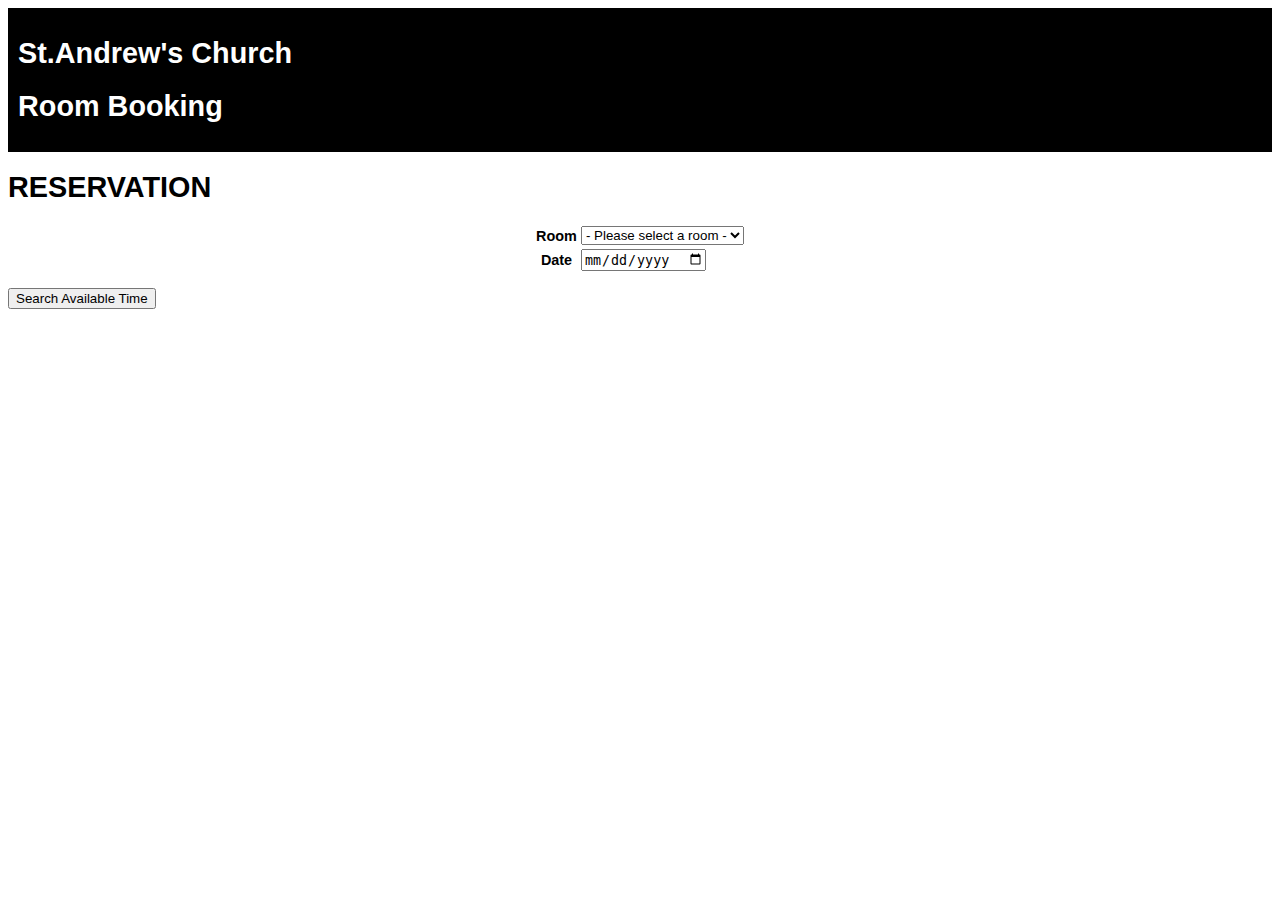
<file: Church_Project/HTML/Index.html>
<!DOCTYPE html>
<html lang="en">
<head>
    <meta charset="UTF-8">
    <title>Index</title>
    <link rel="stylesheet" href="../CSS/style01.css">

</head>
<body>
<div id="header">
    <h1>St.Andrew's Church</h1>
    <h1>Room Booking</h1>
</div>
<div id="subTitle">
    <h1>RESERVATION</h1>
    <table id="stats" align="center">
        <tr>
            <th> Room </th>
            <td>
                <select name="Select1" size="1">
                    <option value="">- Please select a room -</option>
                    <option value="Hall">Hall</option>
                    <option value="Vestry">Vestry</option>
                    <option value="Church">Church</option>
                    <option value="Kitchen">Kitchen</option>
                    <option value="Garden Room">Garden Room</option>
                    <option value="Committe Room">Committe Room</option>
                </select>
            </td>
        </tr>
        <tr>
            <th> Date </th>
            <td>
                <input type="date" required>
            </td>
        </tr>
    </table>
</div>
<p></p>
<form action="SearchResult.html">
    <button>Search Available Time</button>
</form>
</body>
</html>
</file>
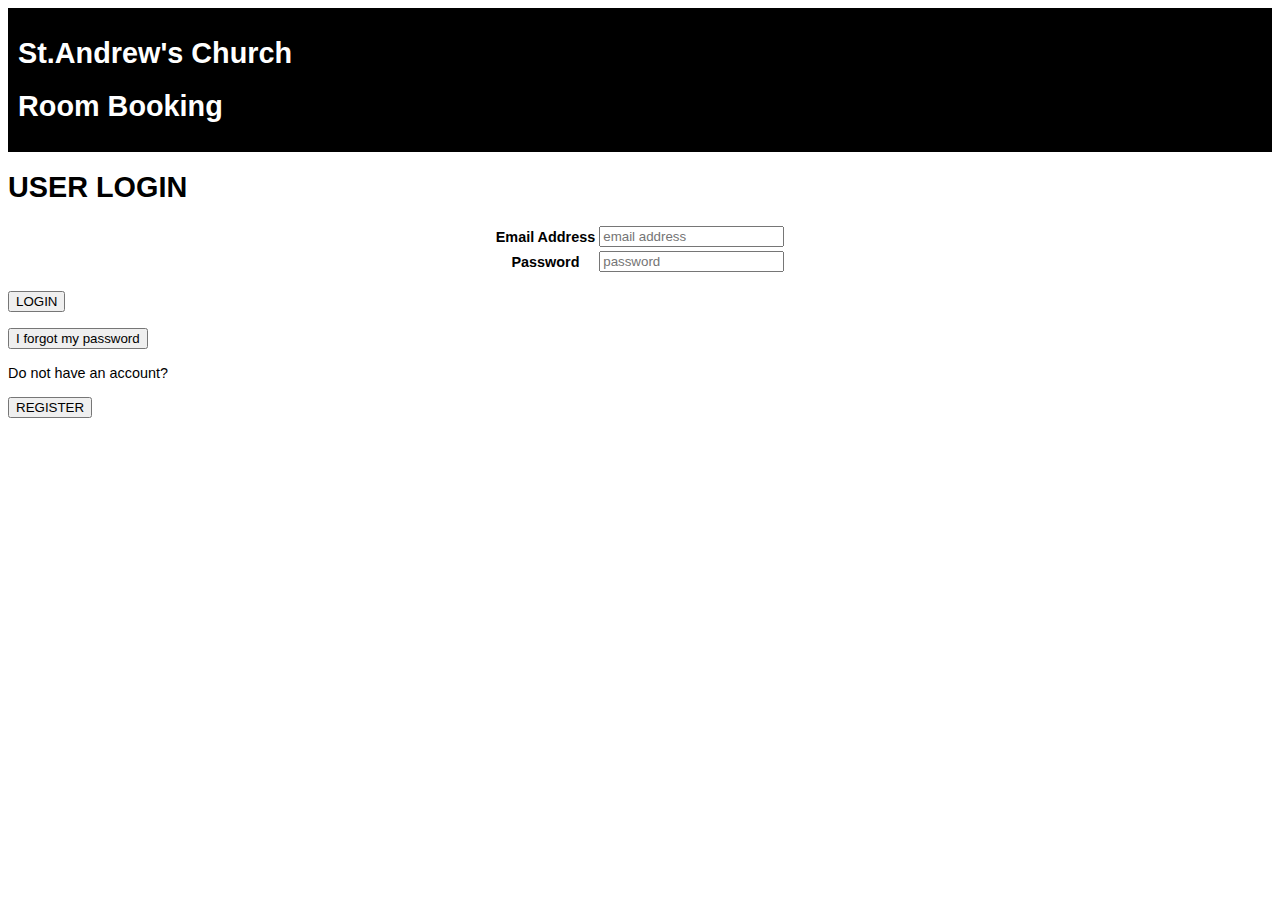
<file: Church_Project/HTML/BookingHomePage.html>
<!DOCTYPE html>
<html lang="en">
<head>
    <meta charset="UTF-8">
    <title>St. Andrew's Church</title>
    <link rel="stylesheet" href="../CSS/style01.css">

</head>
<body>
<div id="header">
    <h1>St.Andrew's Church</h1>
    <h1>Room Booking</h1>
</div>
<div id="subTitle">
    <h1>USER LOGIN</h1>
    <table id="stats" align="center">
        <tr>
            <th> Email Address </th>
            <td><input type="text " id="email address" placeholder="email address"></td>
        </tr>
        <tr>
            <th> Password </th>
            <td><input type="text " id="password" placeholder="password"></td>
        </tr>
    </table>
</div>
<br>
<form action="Search.html">
    <button>LOGIN</button>
</form>
<br>

<form action="ResetPassword.html">
    <button> I forgot my password</button>
</form>
<br>

<div id="text">
    Do not have an account?
</div>
<br>
<form action="CustomerRegister.html">
    <button>REGISTER</button>
</form>

</body>
</html>
</file>
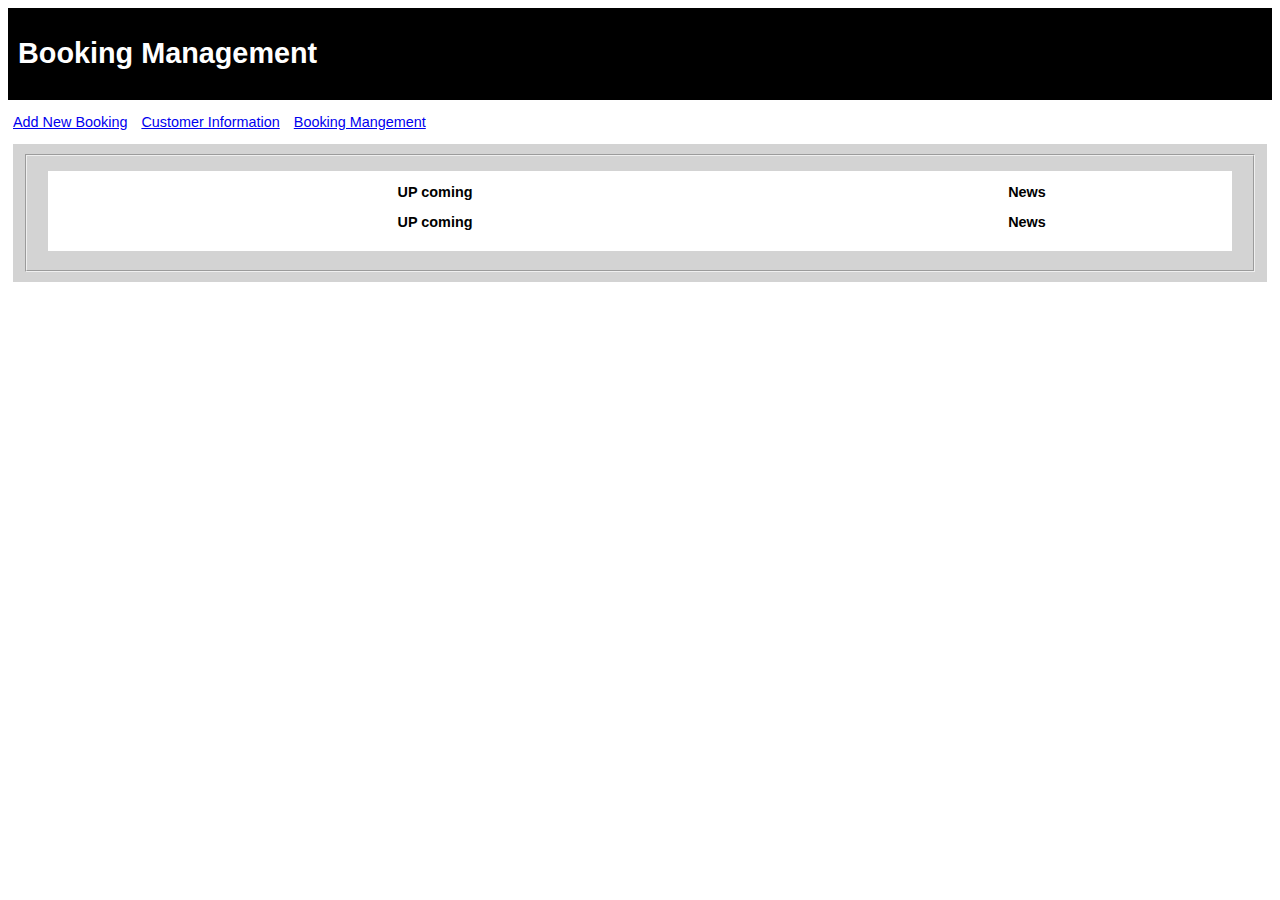
<file: Church_Project/HTML/BoomingManagement.html>
<!DOCTYPE html>
<html lang="en">
<head>
    <meta charset="UTF-8">
    <title>Booking Management</title>
    <style>
        body {
            font-family: Verdana,sans-serif;
            font-size: 0.9em;
        }

        div#header, div#footer {
            padding: 10px;
            color: white;
            background-color: black;
        }

        div#content {
            margin: 5px;
            padding: 10px;
            background-color: lightgrey;
        }

        div.information {
            margin: 10px;
            padding: 10px;
            background-color: white;
        }

        div#menu ul {
            padding: 0;
        }

        div#menu ul li {
            display: inline;
            margin: 5px;
        }
    </style>
</head>
<body>
<div id="header">
    <h1>Booking Management </h1>
</div>

<div id="menu">
    <ul>
        <li> <a href="http://localhost:63342/BookingRoom/NewBookingAdmin.html?_ijt=h85217k8uoa1ecihq4k0p8sjp8">Add New Booking</li></a>
        <li> <a href="http://localhost:63342/BookingRoom/CustomerInformation.html?_ijt=h85217k8uoa1ecihq4k0p8sjp8">Customer Information</li></a>
        <li> <a href="http://localhost:63342/BookingRoom/BoomingManagement.html?_ijt=92h16f9qlclhq7q0vkkeo8rqnq">Booking Mangement</li></a>
    </ul>
</div>

<div id="content" align="right">
    <form action="/action_page.php" method="get">
        <fieldset>

            <div class="information">

                <section>
                <table id="information" class="display" width="100%" align="center">
                    <thead>
                    <tr>
                        <th>UP coming</th>
                        <th></th>
                        <th>News</th>
                    </thead>

                    <tbody>
                    <tr>
                        <td></td>
                        <td></td>
                        <td></td>
                    </tr>
                    <tr>
                        <td></td>
                        <td></td>
                        <td></td>
                    </tr>
                    </tbody>
                </table>
                </section>

                <section>
                    <table id="information" class="display" width="100%" align="center">
                        <thead>
                        <tr>
                            <th>UP coming</th>
                            <th></th>
                            <th>News</th>
                        </thead>

                        <tbody>
                        <tr>
                            <td></td>
                            <td></td>
                            <td></td>
                        </tr>
                        <tr>
                            <td></td>
                            <td></td>
                            <td></td>
                        </tr>
                        </tbody>
                    </table>
                </section>
</body>
</html>
</file>
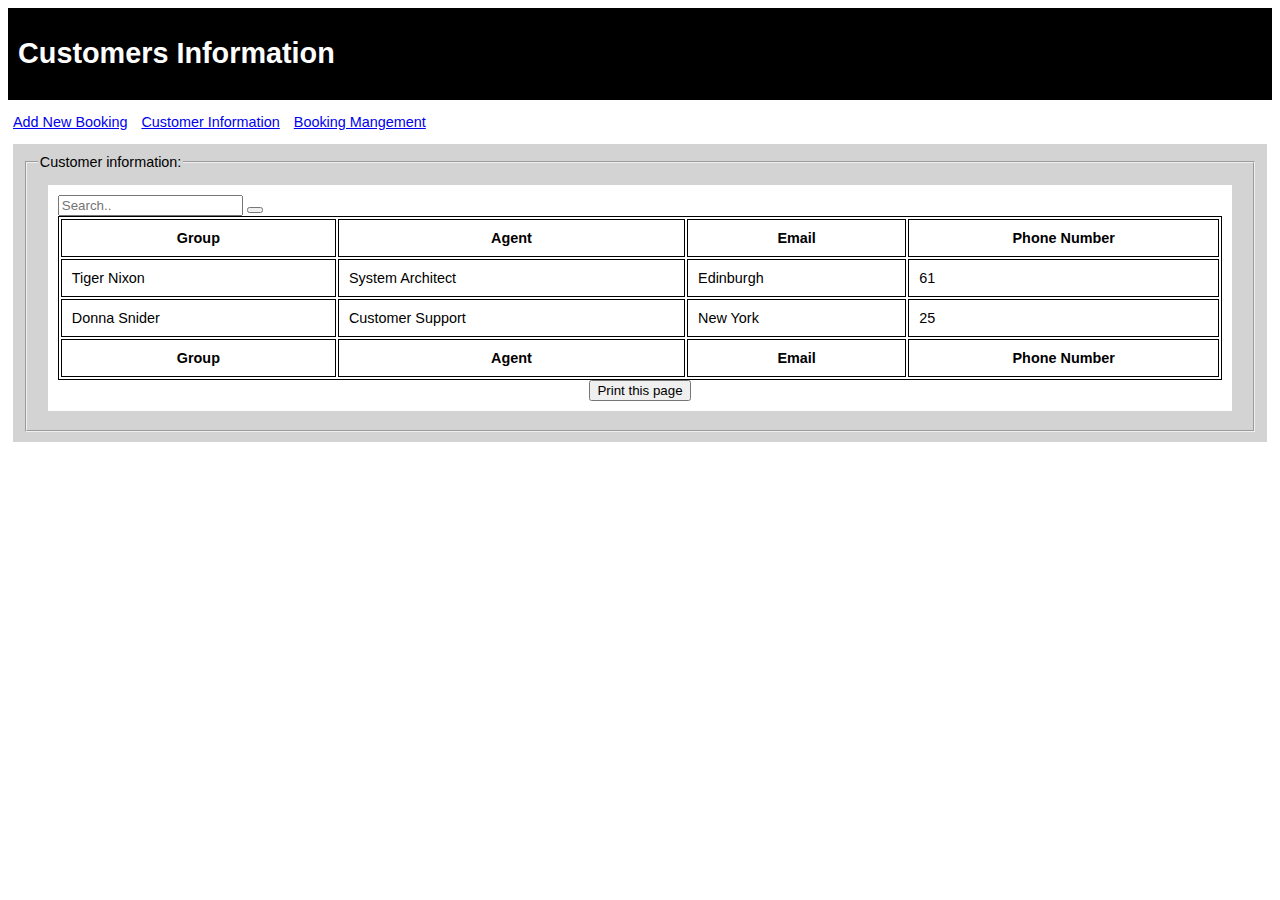
<file: Church_Project/HTML/CustomerInformation.html>
<!DOCTYPE html>

<!-- <?php
//Step1
 $db = mysqli_connect('localhost','username','password','database_name')
 or die('Error connecting to MySQL server.');
?> -->



<html lang="en">
<head>
    <meta charset="UTF-8">
    <title>Customers Information</title>
    <style>
        body {
            font-family: Verdana,sans-serif;
            font-size: 0.9em;
        }

        div#header, div#footer {
            padding: 10px;
            color: white;
            background-color: black;
        }

        div#content {
            margin: 5px;
            padding: 10px;
            background-color: lightgrey;
        }

        div.information {
            margin: 10px;
            padding: 10px;
            background-color: white;
        }

        div#menu ul {
            padding: 0;
        }

        div#menu ul li {
            display: inline;
            margin: 5px;
        }
        table, th, td {
            border: 1px solid black;
            margin=10px;
        }
        form.example button {
            float: left;
            width: 20%;
            padding: 10px;
            background: #2196F3;
            color: white;
            font-size: 17px;
            border: 1px solid grey;
            border-left: none;
            cursor: pointer;
        }
        form.example button:hover {
            background: #0b7dda;
        }

        form.example::after {
            content: "";
            clear: both;
            display: table;
        }
        font-family: Arial;
        }

        * {
            box-sizing: border-box;
        }

        form.example input[type=text] {
            padding: 10px;
            font-size: 17px;
            border: 1px solid grey;
            float: left;
            width: 80%;
            background: #f1f1f1;
        }
        input.right{
            text-align:right;
        }

    </style>

</head>
<body>
<div id="header">
    <h1>Customers Information</h1>
</div>

<div id="menu">
    <ul>
        <li> <a href="http://localhost:63342/BookingRoom/NewBookingAdmin.html?_ijt=h85217k8uoa1ecihq4k0p8sjp8">Add New Booking</li></a>
        <li> <a href="http://localhost:63342/BookingRoom/CustomerInformation.html?_ijt=h85217k8uoa1ecihq4k0p8sjp8">Customer Information</li></a>
        <li> <a href="http://localhost:63342/BookingRoom/BoomingManagement.html?_ijt=92h16f9qlclhq7q0vkkeo8rqnq">Booking Mangement</li></a>
    </ul>
</div>

<div id="content">
    <form action="/action_page.php" method="get">
        <fieldset>
            <legend>Customer information:</legend>
            <div class="information">


                <form class="example" action="/action_page.php" style="margin:auto;max-width:300px">
                    <input type="text" placeholder="Search.." name="search2">
                    <button type="submit"><i class="fa fa-search"></i></button>
                </form>



                <table id="information" class="display" width="100%" cellpadding="10">
                    <thead>
                    <tr>
                        <th>Group</th>
                        <th>Agent</th>
                        <th>Email</th>
                        <th>Phone Number</th>
                    </thead>
                    <tfoot>
                    <tr>
                        <th>Group</th>
                        <th>Agent</th>
                        <th>Email</th>
                        <th>Phone Number</th>
                    </thead>
                    </tr>
                    </tfoot>
                    <tbody>
                    <tr>
                        <td>Tiger Nixon</td>
                        <td>System Architect</td>
                        <td>Edinburgh</td>
                        <td>61</td>
                    </tr>
                    <tr>
                        <td>Donna Snider</td>
                        <td>Customer Support</td>
                        <td>New York</td>
                        <td>25</td>
                    </tr>
                    </tbody>
                </table>
                <!--<input type="submit" value="Print" >-->
                <div align="center">
                <button onclick="myFunction()">Print this page</button>
                </div>
                <script>
                    function myFunction() {
                        window.print();
                    }
                </script>


</body>
</html>
</file>
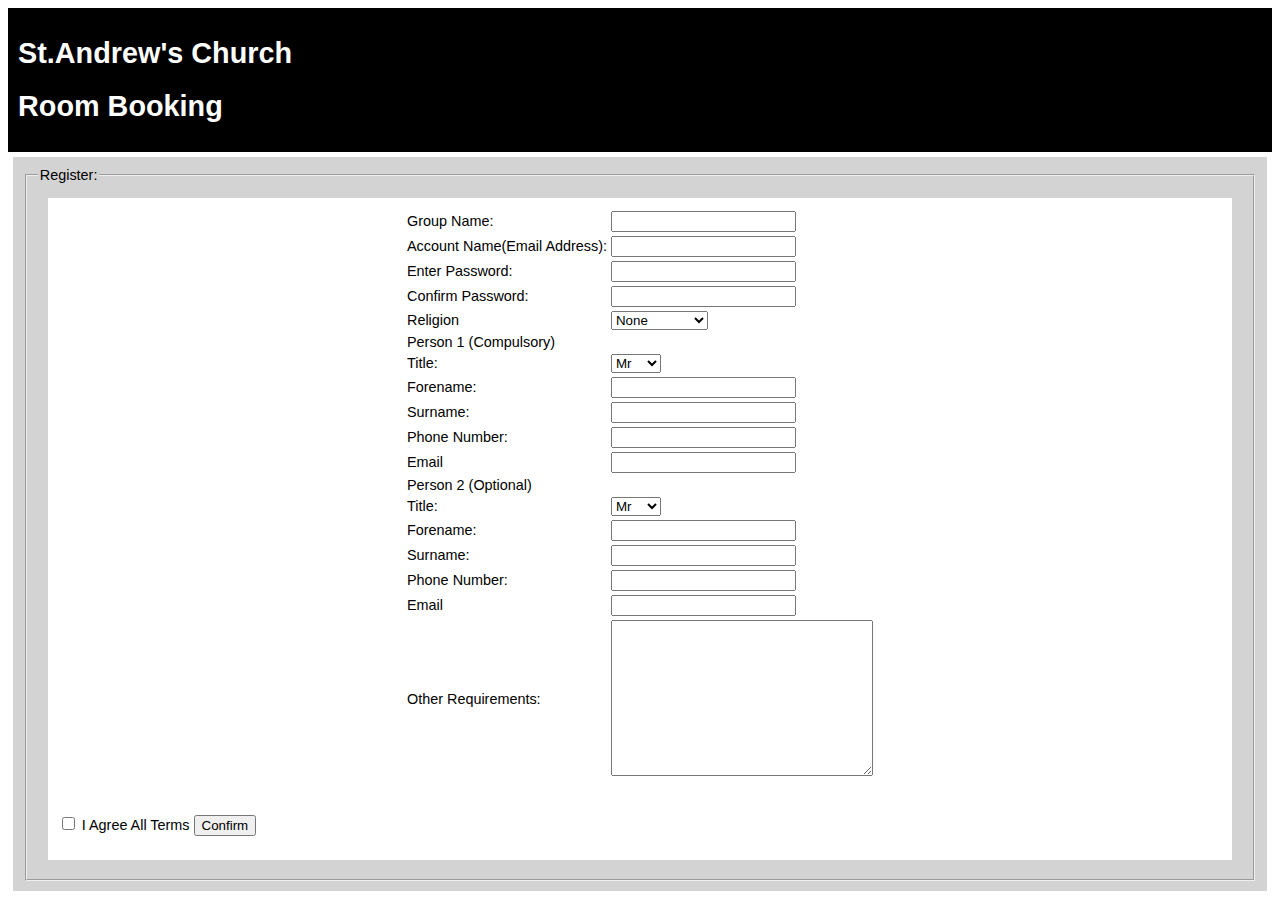
<file: Church_Project/HTML/CustomerRegister.html>
<!DOCTYPE html>
<html lang="en">
<head>
    <meta charset="UTF-8">
    <title>Customer Register</title>
    <link rel="stylesheet" href="../CSS/style01.css">

</head>
<body>
<div id="header">
    <h1>St.Andrew's Church</h1>
    <h1>Room Booking</h1>
</div>

<div id="content">
    <form action="/action_page.php" method="get">
        <fieldset>
            <legend>Register:</legend>
            <div class="information">
                <table align="center">
                    <tr>
                        <td> Group Name: </td>
                        <td><input type="text" id="group name" required ></td>
                    </tr>
                    <tr>
                        <td> Account Name(Email Address):</td>
                        <td> <input type="email" name="email" required></td>
                    </tr>
                    <tr>
                        <td> Enter Password: </td>
                        <td><input type="password" id="password" required></td>
                    </tr>
                    <tr>
                        <td>Confirm Password: </td>
                        <td><input type="password" id="confirmPassword" required></td>
                    </tr>
                    <tr>
                        <td> Religion </td>
                        <td> <select religion="religion">
                            <option value="None"> None </option>
                            <option value="Christianity"> Christianity </option>
                            <option value="Islam"> Islam </option>
                            <option value="Nonreligious"> Nonreligious </option>
                            <option value="Hinduism"> Hinduism </option>
                            <option value="Buddhism"> Buddhism </option>
                            <option value="Other"> Other </option>
                        </select></td>
                    </tr>
                    <tr>
                        <td colspan="2"> Person 1 (Compulsory)</td>
                    </tr>
                    <tr>
                        <td> Title: </td>
                        <td> <select name="title">
                            <option value="Mr">Mr</option>
                            <option value="Mrs">Mrs</option>
                            <option value="Miss">Miss</option>
                            <option value="Ms">Ms</option>
                        </select></td>
                    </tr>
                    <tr>
                        <td> Forename: </td>
                        <td><input type="text" name="forname" required > </td>
                    </tr>
                        <td> Surname: </td>
                        <td><input type="text" name="surname" required > </td>
                    </tr>
                    <tr>
                        <td> Phone Number: </td>
                        <td> <input type="text" name="phone" required> </td>
                    </tr>
                    <tr>
                        <td> Email</td>
                        <td> <input type="email" name="email" required></td>
                    </tr>

                    <tr>
                        <td colspan="2"> Person 2 (Optional)</td>
                    </tr>
                    <tr>
                        <td> Title: </td>
                        <td> <select name="title">
                            <option value="Mr">Mr</option>
                            <option value="Mrs">Mrs</option>
                            <option value="Miss">Miss</option>
                            <option value="Ms">Ms</option>
                        </select></td>
                    </tr>
                    <tr>
                        <td> Forename: </td>
                        <td><input type="text" name="forname" > </td>
                    </tr>
                    <td> Surname: </td>
                    <td><input type="text" name="surname" > </td>
                    </tr>
                    <tr>
                        <td> Phone Number: </td>
                        <td> <input type="text" name="phone" > </td>
                    </tr>
                    <tr>
                        <td> Email</td>
                        <td> <input type="email" name="email"></td>
                    </tr>

                    <tr>
                        <td> Other Requirements: </td>
                        <td> <textarea name="message" rows="10" cols="30"> </textarea></td>
                    </tr>

                </table>

                <br> <br>

                    <input type="checkbox" name="agree">  I Agree All Terms

                <form action="BookingHomePage.html">
                    <button>Confirm</button>
                </form>
                <p></p>
            </div>
        </fieldset>
    </form>
</div>

</body>
</html>
</file>
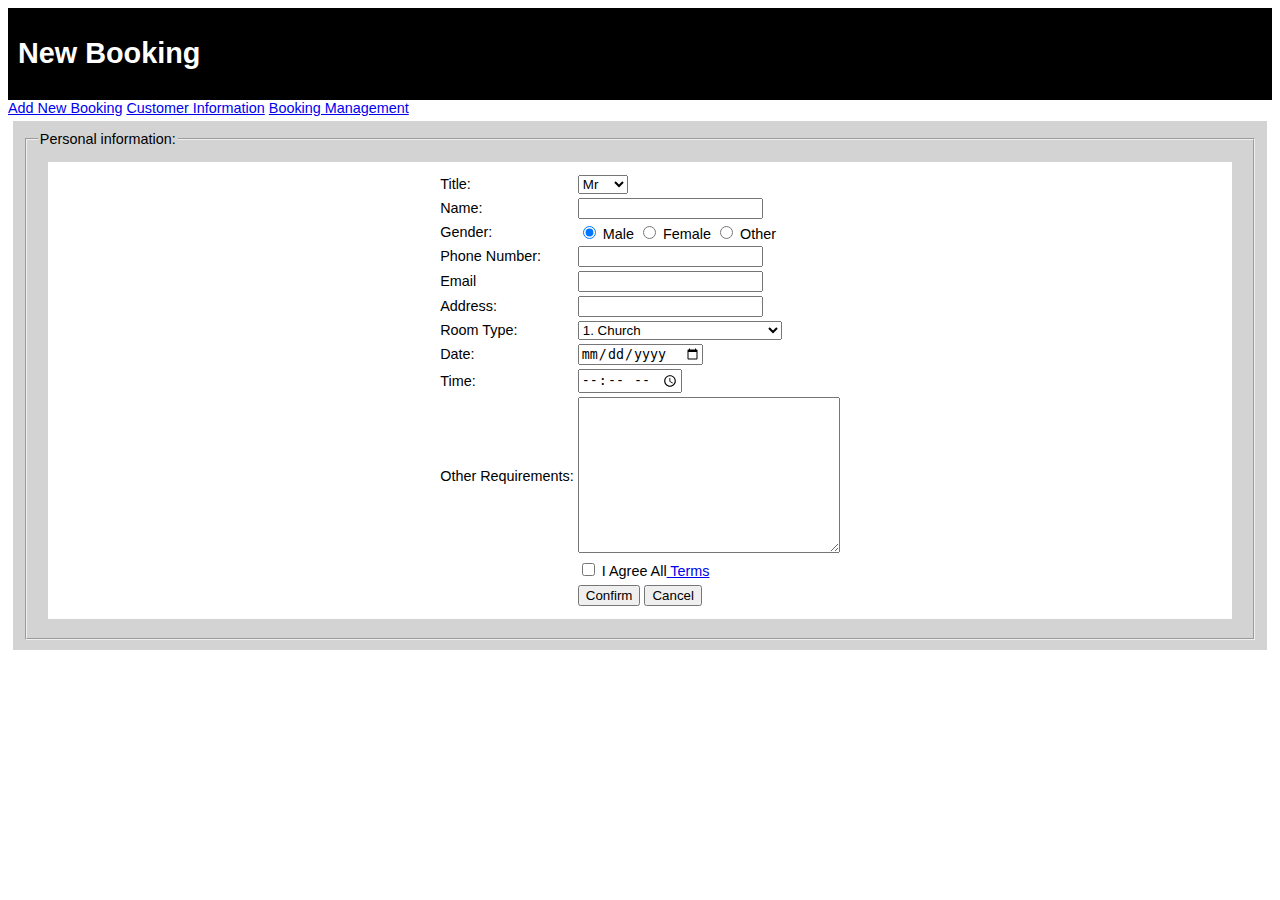
<file: Church_Project/HTML/NewBookingAdmin.html>
<!DOCTYPE html>
<html lang="en">
<head>
    <meta charset="UTF-8">
    <title>New Booking</title>
    <style>
        body {
            font-family: Verdana,sans-serif;
            font-size: 0.9em;
        }

        div#header, div#footer {
            padding: 10px;
            color: white;
            background-color: black;
        }

        div#content {
            margin: 5px;
            padding: 10px;
            background-color: lightgrey;
        }

        div.information {
            margin: 10px;
            padding: 10px;
            background-color: white;
        }

        div#menu ul {
            padding: 0;
        }

        div#menu ul li {
            display: inline;
            margin: 5px;
        }
    </style>
</head>
<body>
<div id="header">
    <h1>New Booking</h1>
</div>

<div id="menu">
    <a href="http://localhost:63342/BookingRoom/NewBookingAdmin.html?_ijt=h85217k8uoa1ecihq4k0p8sjp8">Add New Booking</a>
    <a href="http://localhost:63342/BookingRoom/CustomerInformation.html?_ijt=h85217k8uoa1ecihq4k0p8sjp8">Customer Information</a>
    <a href="http://localhost:63342/BookingRoom/BoomingManagement.html?_ijt=92h16f9qlclhq7q0vkkeo8rqnq">Booking Management</a>
</div>

<div id="content">
    <form action="/action_page.php" method="post">
        <fieldset>
            <legend>Personal information:</legend>
            <div class="information">
                <table align="center">
                    <tr>
                        <td> Title: </td>
                        <td> <select name="title" required>
                            <option value="Mr">Mr</option>
                            <option value="Mrs">Mrs</option>
                            <option value="Miss">Miss</option>
                            <option value="Ms">Ms</option>
                        </select></td>
                    </tr>
                    <tr>
                        <td> Name: </td>
                        <td><input type="text" name="name" required > </td>
                    </tr>
                    <tr>
                        <td> Gender: </td>
                        <td><input type="radio" name="gender" value="male" checked> Male
                            <input type="radio" name="gender" value="female"> Female
                            <input type="radio" name="gender" value="other"> Other </td>
                    </tr>
                    <tr>
                        <td> Phone Number: </td>
                        <td> <input type="text" name="phone" > </td>
                    </tr>
                    <tr>
                        <td> Email</td>
                        <td> <input type="email" name="email" required></td>
                    </tr>
                    <tr>
                        <td> Address: </td>
                        <td> <input type="text" name="address" ></td>
                    </tr>
                    <tr>
                        <td>  Room Type: </td>
                        <td> <select required>
                            <option value="0">1. Church </option>
                            <option value="1">2. Hall </option>
                            <option value="2">3. Garden Room </option>
                            <option value="4">4. Kitchen </option>
                            <option value="1">5. Outdoor children's play area </option>
                            <option value="2">6. Committee Room</option>
                            <option value="4">7. Elders' Room </option>
                        </select>
                        </td>
                    </tr>
                    <tr>
                        <td> Date: </td>
                        <td> <input type="date" name="date" required></td>
                    </tr>
                    <tr>
                        <td> Time:</td>
                        <td> <input type="time" name="time" required></td>
                    </tr>
                    <tr>
                        <td> Other Requirements: </td>
                        <td> <textarea name="message" rows="10" cols="30"> </textarea></td>
                    </tr>
                    <tr>
                    <td></td>
                    <td><input type="checkbox" name="agree" required > I Agree All<a href="http://localhost:63342/BookingRoom/Terms.html?_ijt=90m2t8a25sn1bb8l9c0i21bkut"> Terms </a>
                    </td>
                    </tr>
                    <tr></tr>
                    <tr><td></td>
                        <td><input type="submit" value="Confirm">
                        <input type="submit" value="Cancel"></td>
                    </tr>
                </table>
        </fieldset>
    </form>
</div>
</div>
</body>
</html>
</file>
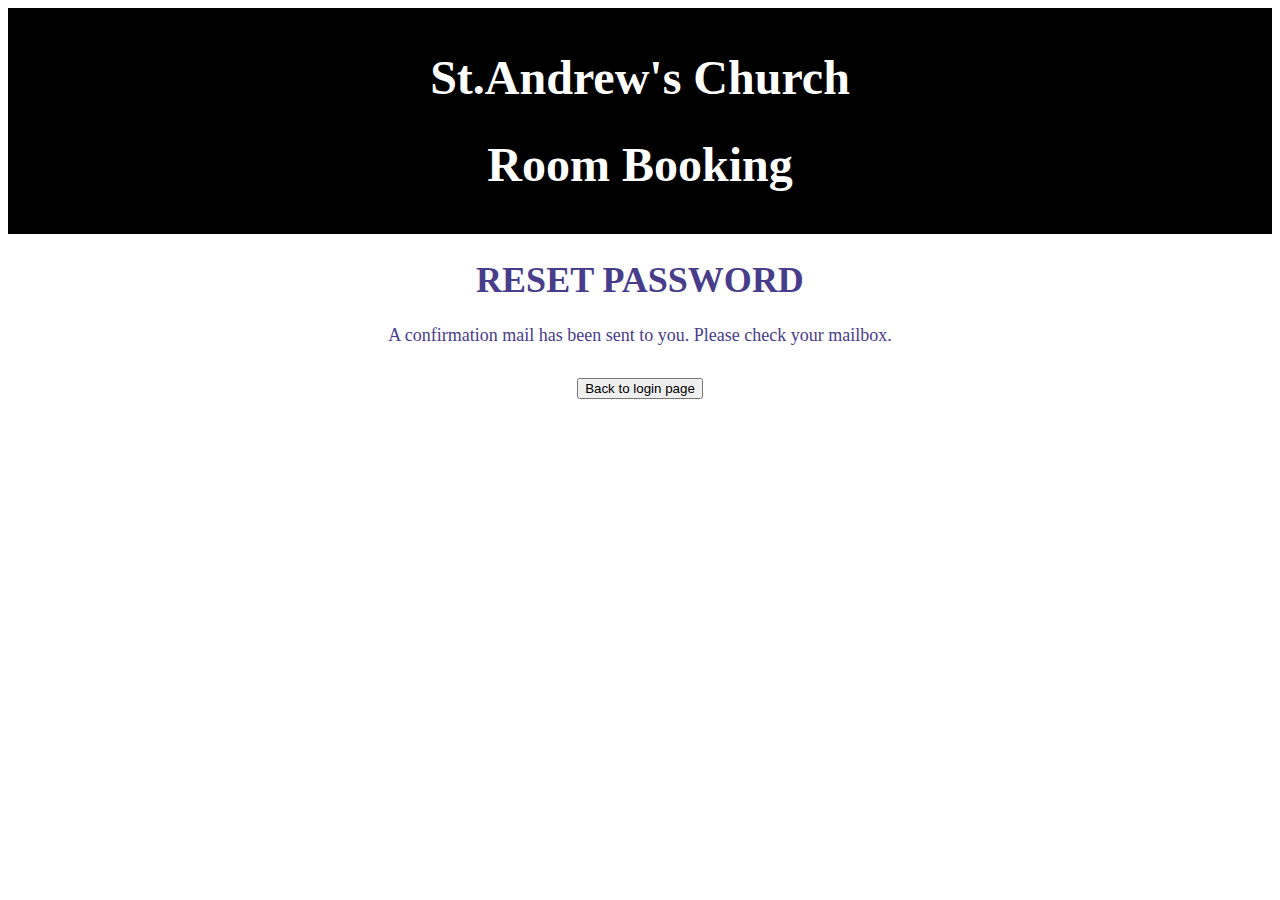
<file: Church_Project/HTML/Redirect.html>
<!DOCTYPE html>
<html lang="en">
<head>
    <meta charset="UTF-8">
    <title>Redirect</title>
    <link rel="stylesheet" href="../CSS/style02.css">

</head>
<body>
<div id="header">
    <h1>St.Andrew's Church</h1>
    <h1>Room Booking</h1>
</div>

<div id="subTitle">
    <h1>RESET PASSWORD</h1>
    <h>A confirmation mail has been sent to you. Please check your mailbox. </h>
</div>
<br><br>
<form action="BookingHomePage.html">
    <button> Back to login page</button>
</form>

</body>
</html>
</file>
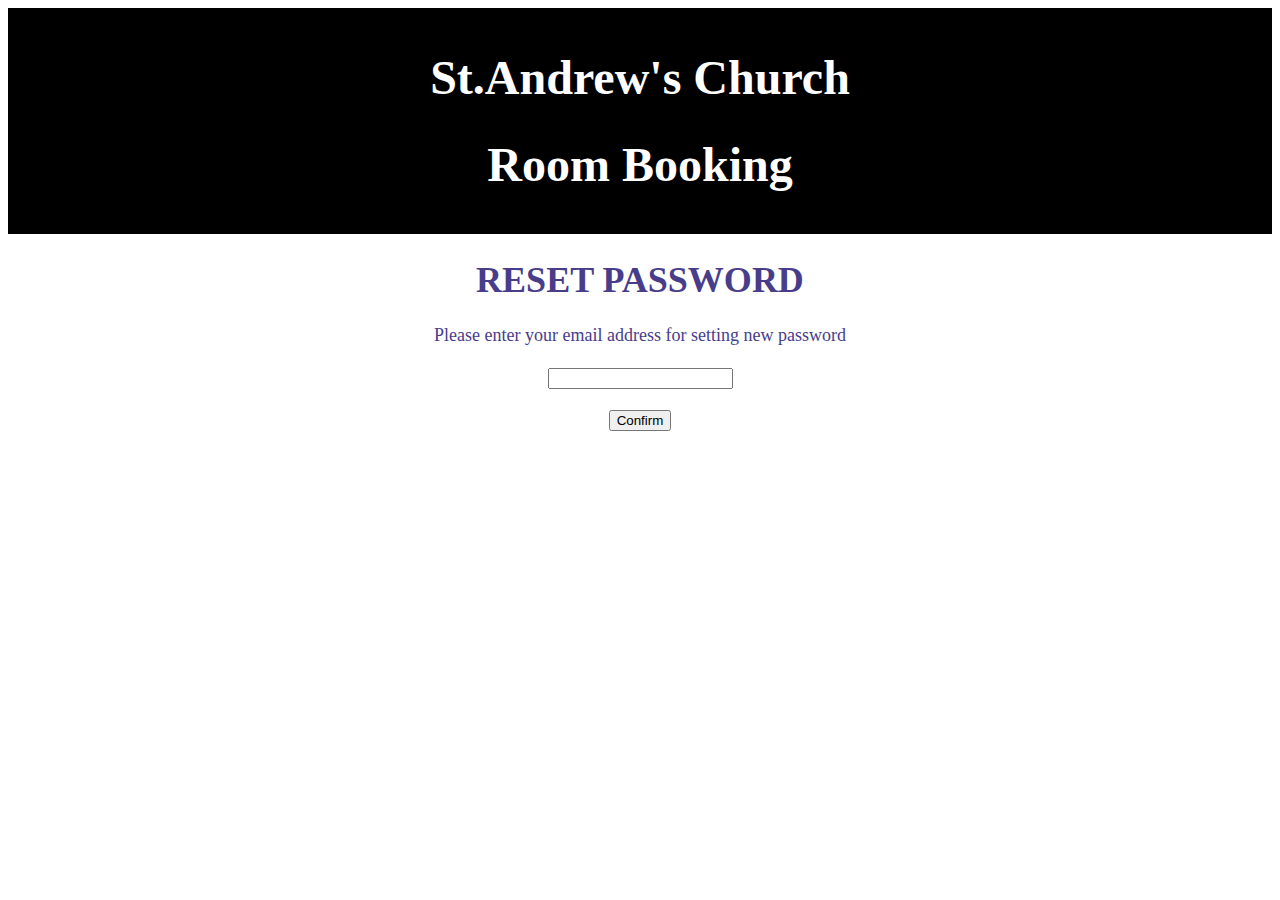
<file: Church_Project/HTML/ResetPassword.html>
<!DOCTYPE html>
<html lang="en">
<head>
    <meta charset="UTF-8">
    <title>Reset Password</title>
    <link rel="stylesheet" href="../CSS/style02.css">

</head>
<body>
<div id="header">
    <h1>St.Andrew's Church</h1>
    <h1>Room Booking</h1>
</div>
<div id="subTitle">
    <h1> RESET PASSWORD</h1>
    <h>Please enter your email address for setting new password</h>
    <br><br>
    <input type="email" name="email" required>
    <br><br>
    <form action="Redirect.html">
        <button> Confirm</button>
    </form>
</div>
</body>
</html>
</file>
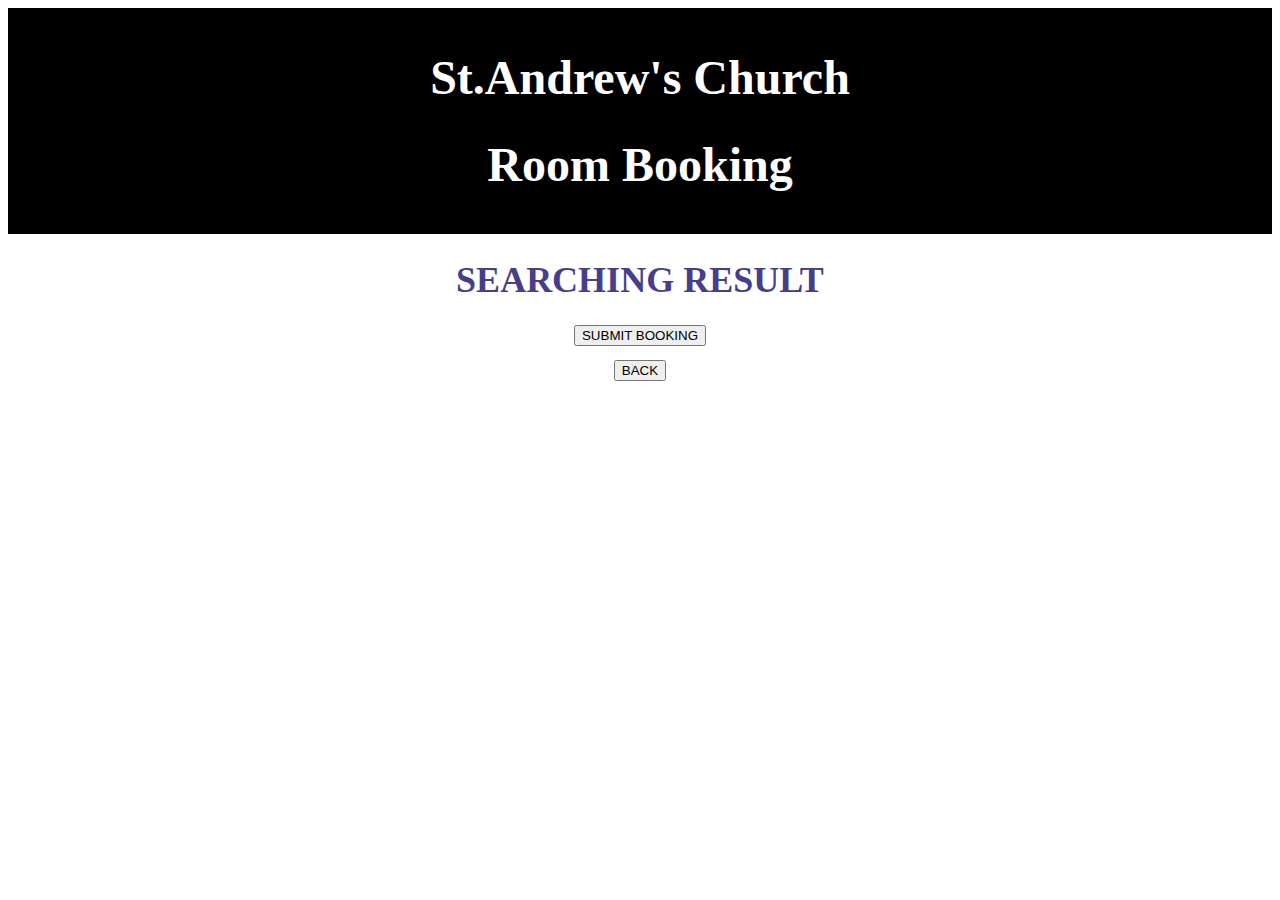
<file: Church_Project/HTML/SearchResult.html>
<!DOCTYPE html>
<html lang="en">
<head>
    <meta charset="UTF-8">
    <title>SearchResult</title>
    <link rel="stylesheet" href="../CSS/style02.css">

</head>
<body>
<div id="header">
    <h1>St.Andrew's Church</h1>
    <h1>Room Booking</h1>
</div>
<div id="subTitle">
    <h1>SEARCHING RESULT</h1>
</div>



<form action="Booking.html">
    <button>SUBMIT BOOKING</button>
</form>
<p></p>
<form action="Search.html">
    <button>BACK</button>
</form>
</body>
</html>
</file>
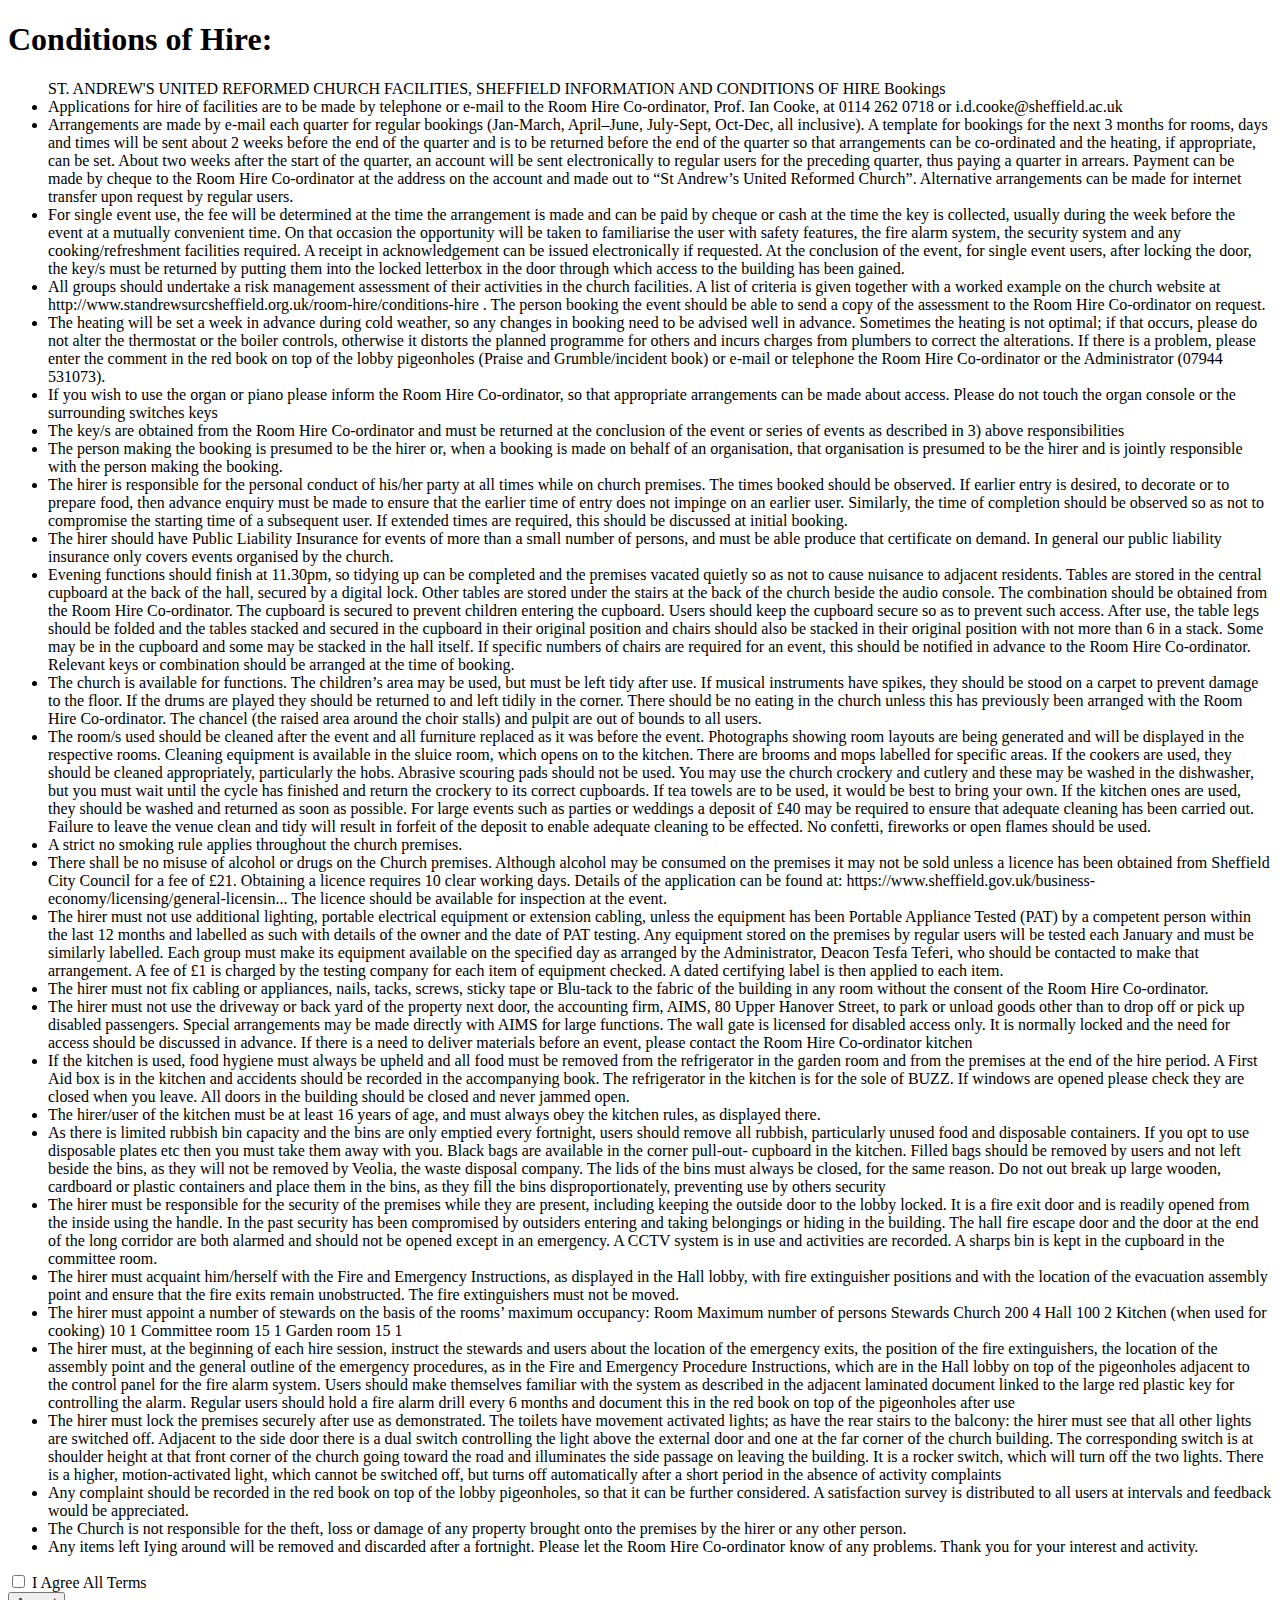
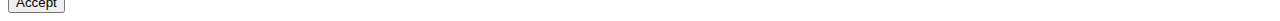
<file: Church_Project/HTML/Terms.html>
<!DOCTYPE html>
<html lang="en">
<head>
    <meta charset="UTF-8">
    <title>Terms</title>
</head>
<body>
    <H1>Conditions of Hire:</H1>
        <div>
            <ul>
                ST. ANDREW'S UNITED REFORMED CHURCH FACILITIES, SHEFFIELD INFORMATION AND CONDITIONS OF HIRE Bookings<br>
                <li> Applications for hire of facilities are to be made by telephone or e-mail to the Room Hire Co-ordinator, Prof. Ian Cooke, at 0114 262 0718 or i.d.cooke@sheffield.ac.uk </li>
                <li> Arrangements are made by e-mail each quarter for regular bookings (Jan-March, April–June, July-Sept, Oct-Dec, all inclusive). A template for bookings for the next 3 months for rooms, days and times will be sent about 2 weeks before the end of the quarter and is to be returned before the end of the quarter so that arrangements can be co-ordinated and the heating, if appropriate, can be set. About two weeks after the start of the quarter, an account will be sent electronically to regular users for the preceding quarter, thus paying a quarter in arrears. Payment can be made by cheque to the Room Hire Co-ordinator at the address on the account and made out to “St Andrew’s United Reformed Church”. Alternative arrangements can be made for internet transfer upon request by regular users.</li>
                <li>For single event use, the fee will be determined at the time the arrangement is made and can be paid by cheque or cash at the time the key is collected, usually during the week before the event at a mutually convenient time. On that occasion the opportunity will be taken to familiarise the user with safety features, the fire alarm system, the security system and any cooking/refreshment facilities required. A receipt in acknowledgement can be issued electronically if requested. At the conclusion of the event, for single event users, after locking the door, the key/s must be returned by putting them into the locked letterbox in the door through which access to the building has been gained. </li>
                <li> All groups should undertake a risk management assessment of their activities in the church facilities. A list of criteria is given together with a worked example on the church website at http://www.standrewsurcsheffield.org.uk/room-hire/conditions-hire . The person booking the event should be able to send a copy of the assessment to the Room Hire Co-ordinator on request. </li>
                <li> The heating will be set a week in advance during cold weather, so any changes in booking need to be advised well in advance. Sometimes the heating is not optimal; if that occurs, please do not alter the thermostat or the boiler controls, otherwise it distorts the planned programme for others and incurs charges from plumbers to correct the alterations. If there is a problem, please enter the comment in the red book on top of the lobby pigeonholes (Praise and Grumble/incident book) or e-mail or telephone the Room Hire Co-ordinator or the Administrator (07944 531073). </li>
                <li> If you wish to use the organ or piano please inform the Room Hire Co-ordinator, so that appropriate arrangements can be made about access. Please do not touch the organ console or the surrounding switches keys</li>
                <li> The key/s are obtained from the Room Hire Co-ordinator and must be returned at the conclusion of the event or series of events as described in 3) above responsibilities</li>
                <li> The person making the booking is presumed to be the hirer or, when a booking is made on behalf of an organisation, that organisation is presumed to be the hirer and is jointly responsible with the person making the booking. </li>
                <li>  The hirer is responsible for the personal conduct of his/her party at all times while on church premises. The times booked should be observed. If earlier entry is desired, to decorate or to prepare food, then advance enquiry must be made to ensure that the earlier time of entry does not impinge on an earlier user. Similarly, the time of completion should be observed so as not to compromise the starting time of a subsequent user. If extended times are required, this should be discussed at initial booking.</li>
                <li> The hirer should have Public Liability Insurance for events of more than a small number of persons, and must be able produce that certificate on demand. In general our public liability insurance only covers events organised by the church. </li>
                <li> Evening functions should finish at 11.30pm, so tidying up can be completed and the premises vacated quietly so as not to cause nuisance to adjacent residents. Tables are stored in the central cupboard at the back of the hall, secured by a digital lock. Other tables are stored under the stairs at the back of the church beside the audio console. The combination should be obtained from the Room Hire Co-ordinator. The cupboard is secured to prevent children entering the cupboard. Users should keep the cupboard secure so as to prevent such access. After use, the table legs should be folded and the tables stacked and secured in the cupboard in their original position and chairs should also be stacked in their original position with not more than 6 in a stack. Some may be in the cupboard and some may be stacked in the hall itself. If specific numbers of chairs are required for an event, this should be notified in advance to the Room Hire Co-ordinator. Relevant keys or combination should be arranged at the time of booking.</li>
                <li> The church is available for functions. The children’s area may be used, but must be left tidy after use. If musical instruments have spikes, they should be stood on a carpet to prevent damage to the floor. If the drums are played they should be returned to and left tidily in the corner. There should be no eating in the church unless this has previously been arranged with the Room Hire Co-ordinator. The chancel (the raised area around the choir stalls) and pulpit are out of bounds to all users. </li>
                <li>  The room/s used should be cleaned after the event and all furniture replaced as it was before the event. Photographs showing room layouts are being generated and will be displayed in the respective rooms. Cleaning equipment is available in the sluice room, which opens on to the kitchen. There are brooms and mops labelled for specific areas. If the cookers are used, they should be cleaned appropriately, particularly the hobs. Abrasive scouring pads should not be used. You may use the church crockery and cutlery and these may be washed in the dishwasher, but you must wait until the cycle has finished and return the crockery to its correct cupboards. If tea towels are to be used, it would be best to bring your own. If the kitchen ones are used, they should be washed and returned as soon as possible. For large events such as parties or weddings a deposit of £40 may be required to ensure that adequate cleaning has been carried out. Failure to leave the venue clean and tidy will result in forfeit of the deposit to enable adequate cleaning to be effected. No confetti, fireworks or open flames should be used.</li>
                <li> A strict no smoking rule applies throughout the church premises. </li>
                <li> There shall be no misuse of alcohol or drugs on the Church premises. Although alcohol may be consumed on the premises it may not be sold unless a licence has been obtained from Sheffield City Council for a fee of £21. Obtaining a licence requires 10 clear working days. Details of the application can be found at: https://www.sheffield.gov.uk/business-economy/licensing/general-licensin... The licence should be available for inspection at the event. </li>
                <li> The hirer must not use additional lighting, portable electrical equipment or extension cabling, unless the equipment has been Portable Appliance Tested (PAT) by a competent person within the last 12 months and labelled as such with details of the owner and the date of PAT testing. Any equipment stored on the premises by regular users will be tested each January and must be similarly labelled. Each group must make its equipment available on the specified day as arranged by the Administrator, Deacon Tesfa Teferi, who should be contacted to make that arrangement. A fee of £1 is charged by the testing company for each item of equipment checked. A dated certifying label is then applied to each item. </li>
                <li> The hirer must not fix cabling or appliances, nails, tacks, screws, sticky tape or Blu-tack to the fabric of the building in any room without the consent of the Room Hire Co-ordinator. </li>
                <li> The hirer must not use the driveway or back yard of the property next door, the accounting firm, AIMS, 80 Upper Hanover Street, to park or unload goods other than to drop off or pick up disabled passengers. Special arrangements may be made directly with AIMS for large functions. The wall gate is licensed for disabled access only. It is normally locked and the need for access should be discussed in advance. If there is a need to deliver materials before an event, please contact the Room Hire Co-ordinator kitchen</li>
                <li> If the kitchen is used, food hygiene must always be upheld and all food must be removed from the refrigerator in the garden room and from the premises at the end of the hire period. A First Aid box is in the kitchen and accidents should be recorded in the accompanying book. The refrigerator in the kitchen is for the sole of BUZZ. If windows are opened please check they are closed when you leave. All doors in the building should be closed and never jammed open. </li>
                <li> The hirer/user of the kitchen must be at least 16 years of age, and must always obey the kitchen rules, as displayed there. </li>
                <li> As there is limited rubbish bin capacity and the bins are only emptied every fortnight, users should remove all rubbish, particularly unused food and disposable containers. If you opt to use disposable plates etc then you must take them away with you. Black bags are available in the corner pull-out- cupboard in the kitchen. Filled bags should be removed by users and not left beside the bins, as they will not be removed by Veolia, the waste disposal company. The lids of the bins must always be closed, for the same reason. Do not out break up large wooden, cardboard or plastic containers and place them in the bins, as they fill the bins disproportionately, preventing use by others security </li>
                <li> The hirer must be responsible for the security of the premises while they are present, including keeping the outside door to the lobby locked. It is a fire exit door and is readily opened from the inside using the handle. In the past security has been compromised by outsiders entering and taking belongings or hiding in the building. The hall fire escape door and the door at the end of the long corridor are both alarmed and should not be opened except in an emergency. A CCTV system is in use and activities are recorded. A sharps bin is kept in the cupboard in the committee room.</li>
                <li> The hirer must acquaint him/herself with the Fire and Emergency Instructions, as displayed in the Hall lobby, with fire extinguisher positions and with the location of the evacuation assembly point and ensure that the fire exits remain unobstructed. The fire extinguishers must not be moved.</li>
                <li> The hirer must appoint a number of stewards on the basis of the rooms’ maximum occupancy: Room	Maximum number of persons	Stewards Church	200	4 Hall	100	2 Kitchen (when used for cooking)	10	1 Committee room	15	1 Garden room	15	1 </li>
                <li> The hirer must, at the beginning of each hire session, instruct the stewards and users about the location of the emergency exits, the position of the fire extinguishers, the location of the assembly point and the general outline of the emergency procedures, as in the Fire and Emergency Procedure Instructions, which are in the Hall lobby on top of the pigeonholes adjacent to the control panel for the fire alarm system. Users should make themselves familiar with the system as described in the adjacent laminated document linked to the large red plastic key for controlling the alarm. Regular users should hold a fire alarm drill every 6 months and document this in the red book on top of the pigeonholes after use</li>
                <li>The hirer must lock the premises securely after use as demonstrated. The toilets have movement activated lights; as have the rear stairs to the balcony: the hirer must see that all other lights are switched off. Adjacent to the side door there is a dual switch controlling the light above the external door and one at the far corner of the church building. The corresponding switch is at shoulder height at that front corner of the church going toward the road and illuminates the side passage on leaving the building. It is a rocker switch, which will turn off the two lights. There is a higher, motion-activated light, which cannot be switched off, but turns off automatically after a short period in the absence of activity complaints </li>
                <li> Any complaint should be recorded in the red book on top of the lobby pigeonholes, so that it can be further considered. A satisfaction survey is distributed to all users at intervals and feedback would be appreciated.</li>
                <li> The Church is not responsible for the theft, loss or damage of any property brought onto the premises by the hirer or any other person.</li>
                <li>Any items left Iying around will be removed and discarded after a fortnight. Please let the Room Hire Co-ordinator know of any problems. Thank you for your interest and activity.</li>
            </ul>
        </div>

    <input type="checkbox" name="agree" align="center"> I Agree All Terms
    <br>
    <form method="get" action="http://localhost:63342/BookingRoom/NewBookingAdmin.html?_ijt=33nsktjug1kjn750s48r6cdnt0">
        <button type="submit" required> Accept </button>
    </form>
</body>
</html>
</file>
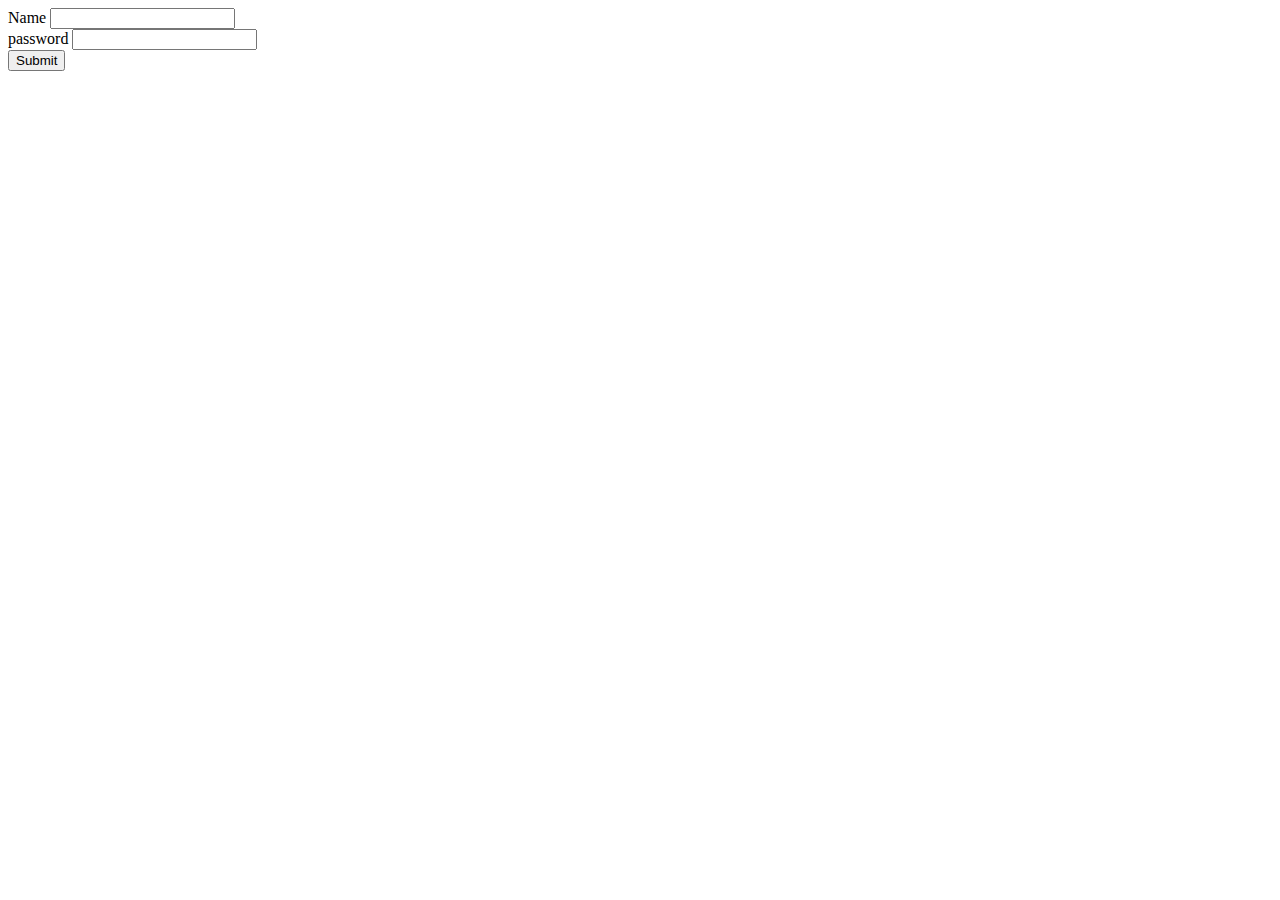
<file: Church_Project/PHP/register/LoginForm.html>
<!DOCTYPE html>
<html lang="en">
<head>
    <meta charset="UTF-8">
    <title>Table</title>
</head>
<body>
<form action="db.php" method="get">
    Name <input name="name" type="text">
    <br>
    password <input name="password" type="text">
    <br>
    <input type="submit">
</form>

</body>
</html>
</file>
<file: Church_Project/CSS/style01.css>
body {
    font-family: Verdana,sans-serif;
    font-size: 0.9em;
}

div#header, div#footer {
    padding: 10px;
    color: white;
    background-color: black;
}

div#content {
    margin: 5px;
    padding: 10px;
    background-color: lightgrey;
}

div.information {
    margin: 10px;
    padding: 10px;
    background-color: white;
}

div#menu ul {
    padding: 0;
}

div#menu ul li {
    display: inline;
    margin: 5px;
}
</file>
<file: Church_Project/CSS/style02.css>
#header{
    color: white;
    font-family: "Agency FB";
    font-size: x-large;
    text-align: center;
    padding: 10px;
    background-color: black;
}

#subTitle{
    color: darkslateblue;
    font-family: "Franklin Gothic Book";
    font-size: large;
    text-align: center;
}

#text{
    text-align: center;
}


#stats{
    border: dashed 1px darkblue;
    width: 34%;
    margin-left: 33%;
    margin-right: 33%;
}

th, td{
    border: solid 1px darkblue;
    text-align: center;
    position: relative;
}

#item1{
    width:5%;
    margin: auto;
    height: 25px;
    text-align: center;
    background-color: darkgrey;
}

button {
    margin: auto;
    display: block;
}

tr{

}

/* Omniya */

body {
    font-family: Verdana,sans-serif;
    font-size: 0.9em;
}

div#content {
    margin: 5px;
    padding: 10px;
    background-color: lightgrey;
}

div.information {
    margin: 10px;
    padding: 10px;
    background-color: white;
}

div#menu ul {
    padding: 0;
}

div#menu ul li {
    display: inline;
    margin: 5px;
}
</file>
